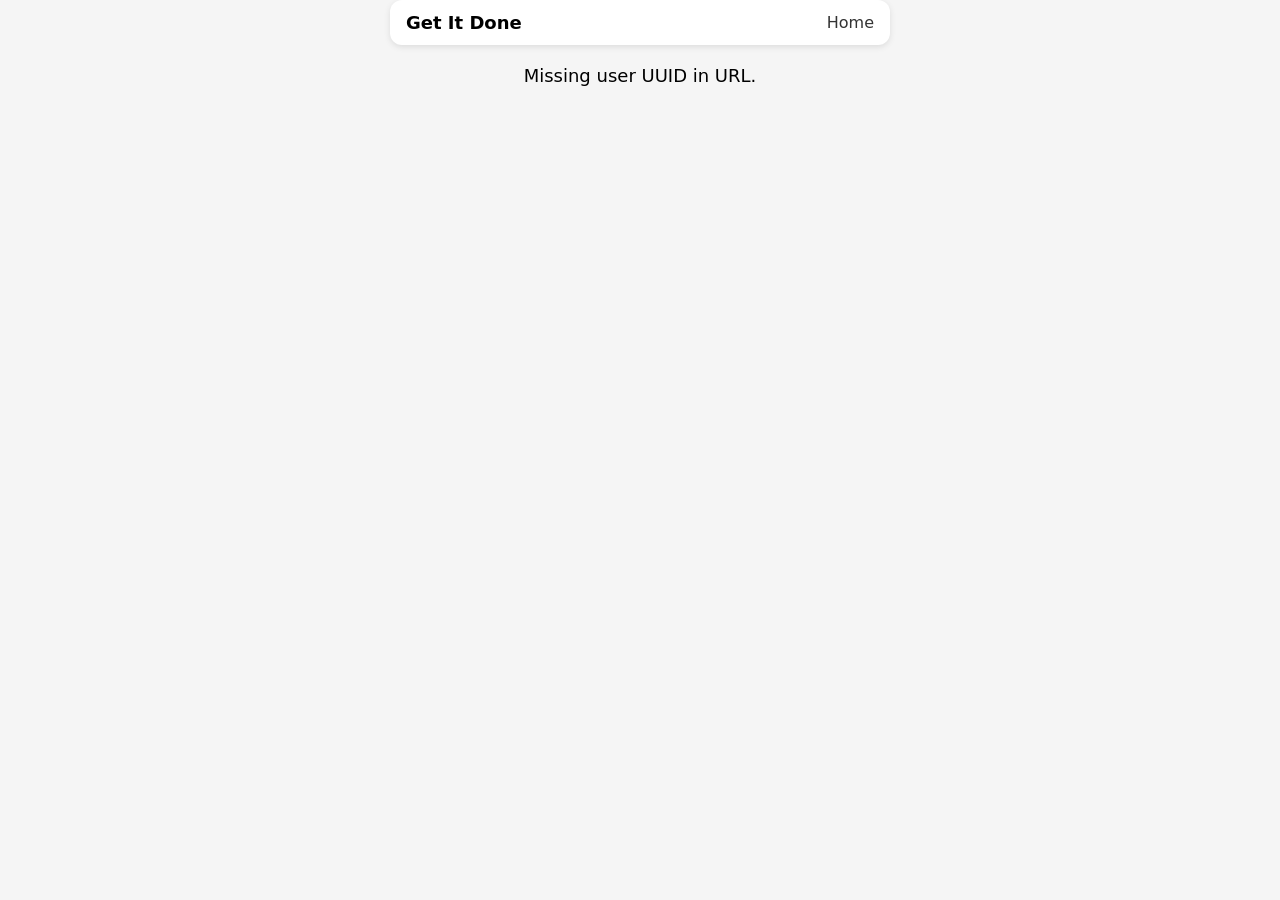
<file: index.html>
<!DOCTYPE html>
<html lang="en-GB">
    <head>
        <title>Get It Done</title>

        <meta name="viewport" content="width=device-width, initial-scale=1.0">

        <link rel="stylesheet" href="css/shared.css">
        <link rel="stylesheet" href="css/index.css">

        <link rel="icon" href="assets/icons/favicon.ico">
        <link rel="apple-touch-icon" href="assets/icons/apple-touch-icon.png">
    </head>
    <body>
        <div id="navbar">
            <div class="nav-left">Get It Done</div>
            <div class="nav-right">
                <a href="#" id="homeLink">Home</a>
                <a href="#" id="adminLink" style="display:none;">Admin</a>
            </div>
        </div>
        <div id="status">Loading...</div>
        <div id="chores"></div>

        <script src="js/api.js"></script>
        <script src="js/shared.js"></script>
        <script src="js/ui.js"></script>
        <script src="js/index.js"></script>
    </body>
</html>
</file>
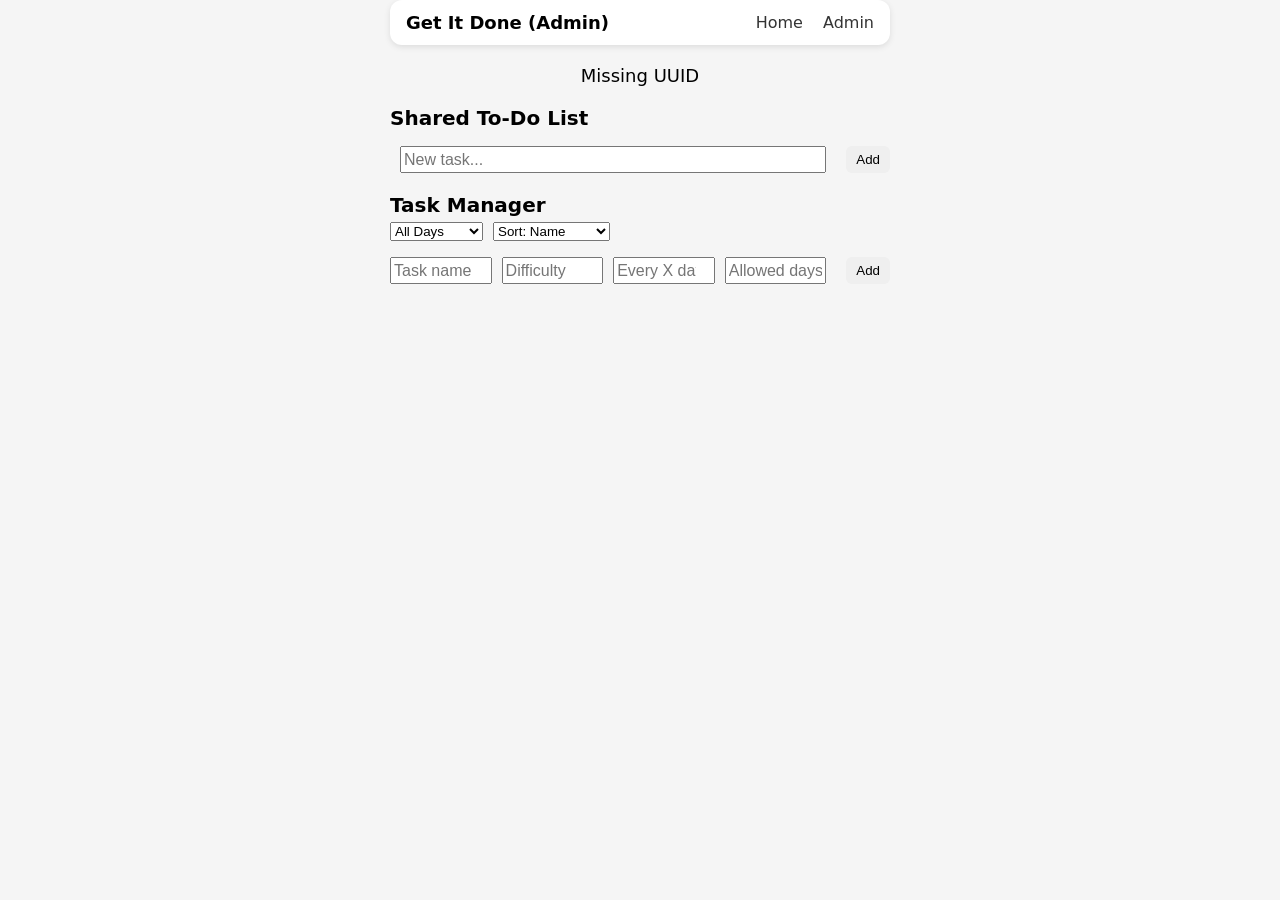
<file: admin.html>
<!DOCTYPE html>
<html lang="en-GB">
    <head>
        <title>Get It Done - Admin</title>

        <meta name="viewport" content="width=device-width, initial-scale=1.0">

        <meta http-equiv="Cache-Control" content="no-cache, no-store, must-revalidate">
        <meta http-equiv="Pragma" content="no-cache">
        <meta http-equiv="Expires" content="0">

        <link rel="stylesheet" href="css/shared.css">
        <link rel="stylesheet" href="css/admin.css">
    </head>
    <body>
        <div id="navbar">
            <div class="nav-left">Get It Done (Admin)</div>
            <div class="nav-right">
                <a href="#" id="homeLink">Home</a>
                <a href="#" id="adminLink">Admin</a>
            </div>
        </div>
        <div id="status">Loading...</div>

        <div class="section">
            <h2>Shared To-Do List</h2>
            <ul id="todoList"></ul>
            <div class="add-row">
                <label for="todoInput"></label><input id="todoInput" placeholder="New task..." />
                <button onclick="addTodo()">Add</button>
            </div>
        </div>

        <div class="section">
            <h2>Task Manager</h2>
            <div style="display:flex; gap:10px; margin-bottom:10px;">
                <select id="dayFilter">
                    <option value="">All Days</option>
                    <option value="0">Monday</option>
                    <option value="1">Tuesday</option>
                    <option value="2">Wednesday</option>
                    <option value="3">Thursday</option>
                    <option value="4">Friday</option>
                    <option value="5">Saturday</option>
                    <option value="6">Sunday</option>
                </select>
                <select id="sortMode">
                    <option value="name">Sort: Name</option>
                    <option value="difficulty">Sort: Difficulty</option>
                    <option value="interval">Sort: Frequency</option>
                </select>
            </div>

            <ul id="taskList"></ul>
            <div class="add-row">
                <input id="taskName" placeholder="Task name" />
                <input id="taskDifficulty" type="number" placeholder="Difficulty" />
                <input id="taskInterval" type="number" placeholder="Every X days" />
                <input id="taskDays" placeholder="Allowed days (e.g. 0,1,2)" />
                <button onclick="addTask()">Add</button>
            </div>
        </div>

        <script src="js/api.js"></script>
        <script src="js/shared.js"></script>
        <script src="js/ui.js"></script>
        <script src="js/admin.js"></script>
    </body>
</html>
</file>
<file: css/shared.css>
* {
    box-sizing: border-box;
}

body {
    font-family: system-ui, sans-serif;
    margin: 20px;
    background: #f5f5f5;
}

h1 {
    text-align: center;
}

h2 {
    font-size: 20px;
    margin-bottom: 5px;
}

section,
.section {
    margin-bottom: 20px;
}

#status {
    text-align: center;
    margin-bottom: 20px;
    font-size: 18px;
}

ul {
    list-style: none;
    padding: 0;
}

li {
    background: white;
    margin-bottom: 10px;
    padding: 16px;
    border-radius: 10px;
    box-shadow: 0 2px 4px rgba(0,0,0,0.1);
}

#navbar {
    position: sticky;
    top: 0;
    background: #ffffff;
    padding: 12px 16px;
    display: flex;
    justify-content: space-between;
    align-items: center;
    border-radius: 12px;
    margin-bottom: 20px;
    box-shadow: 0 2px 6px rgba(0,0,0,0.1);
    z-index: 1000;
}

.nav-left {
    font-weight: bold;
    font-size: 18px;
}

.nav-right a {
    margin-left: 15px;
    text-decoration: none;
    color: #333;
    font-size: 16px;
}

.nav-right a:hover {
    text-decoration: underline;
}

button {
    border: none;
    padding: 6px 10px;
    border-radius: 6px;
    cursor: pointer;
}

@media (min-width: 600px) {
    body {
        max-width: 500px;
        margin: auto;
    }
}

@keyframes fadeInOut {
    0% { opacity: 0; }
    50% { opacity: 1; }
    100% { opacity: 0; }
}
</file>
<file: css/index.css>
li {
    font-size: 18px;
    transition: transform 0.15s ease;
}

li:active {
    transform: scale(0.98);
}

.exp-popup {
    pointer-events: none;
    position: fixed;

    top: 50%;
    left: 50%;
    transform: translate(-50%, -50%);

    color: white;
    padding: 16px 24px;
    border-radius: 8px;

    font-size: 18px;
    font-weight: bold;

    box-shadow: 0 4px 8px rgba(0,0,0,0.2);
    z-index: 10000;

    animation: fadeInOut 2s ease-in-out;
}

.exp-popup.gained {
    background: #4CAF50;
}

.exp-popup.deducted {
    background: #f44336;
}
</file>
<file: css/admin.css>
h2 {
    margin-top: 0;
}

li {
    flex-wrap: wrap;
    display: flex;
    align-items: center;
    justify-content: space-between;
}

.title {
    font-size: 16px;
    font-weight: bold;
}

.meta {
    font-size: 13px;
}

.left {
    display: flex;
    flex-direction: column;
    flex: 1;
    gap: 6px;
    min-width: 0;
}

.left div {
    word-break: break-word;
}

.left > div:last-child {
    line-height: 1;
}

.left input {
    width: 100%;
    padding: 4px;
    font-size: 16px;
}

button {
    margin-left: 10px;
}

.day-badge {
    font-size: 10px !important;
    padding: 1px 4px !important;
    border-radius: 999px;
    background: #eee;
    display: inline-block;
    line-height: 1;
    white-space: nowrap;
}

.delete {
    background: #ffdddd;
}

.add-row {
    display: flex;
    flex-direction: column;
    gap: 10px;
    margin-top: 10px;
}

.add-row input {
    width: 100%;
    flex: none;
    font-size: 16px;
}

.add-row button {
    width: 100%;
}

@media (min-width: 600px) {
    .add-row {
        flex-direction: row;
    }

    .add-row input {
        flex: 1;
    }

    .add-row button {
        width: auto;
    }
}

@media (max-width: 480px) {
    .left span {
        font-size: 11px;
        padding: 1px 4px;
    }
}
</file>
